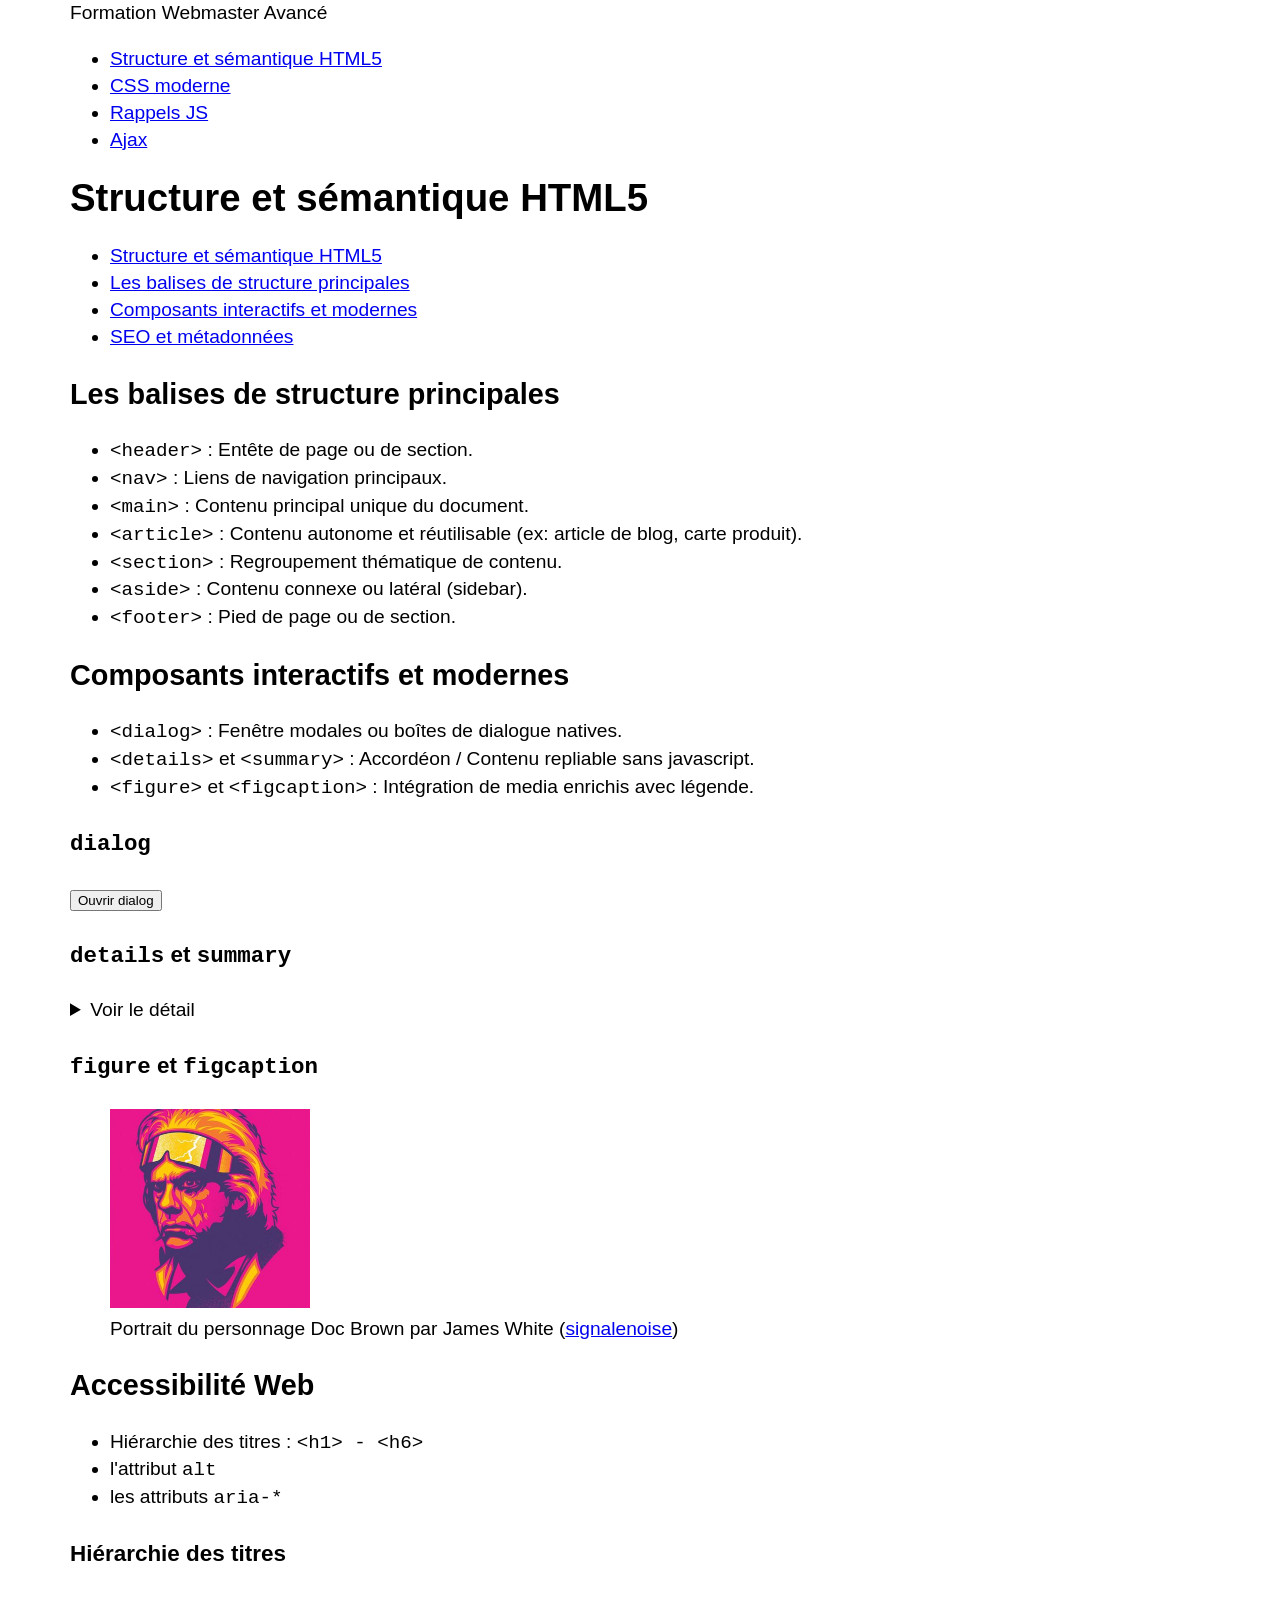
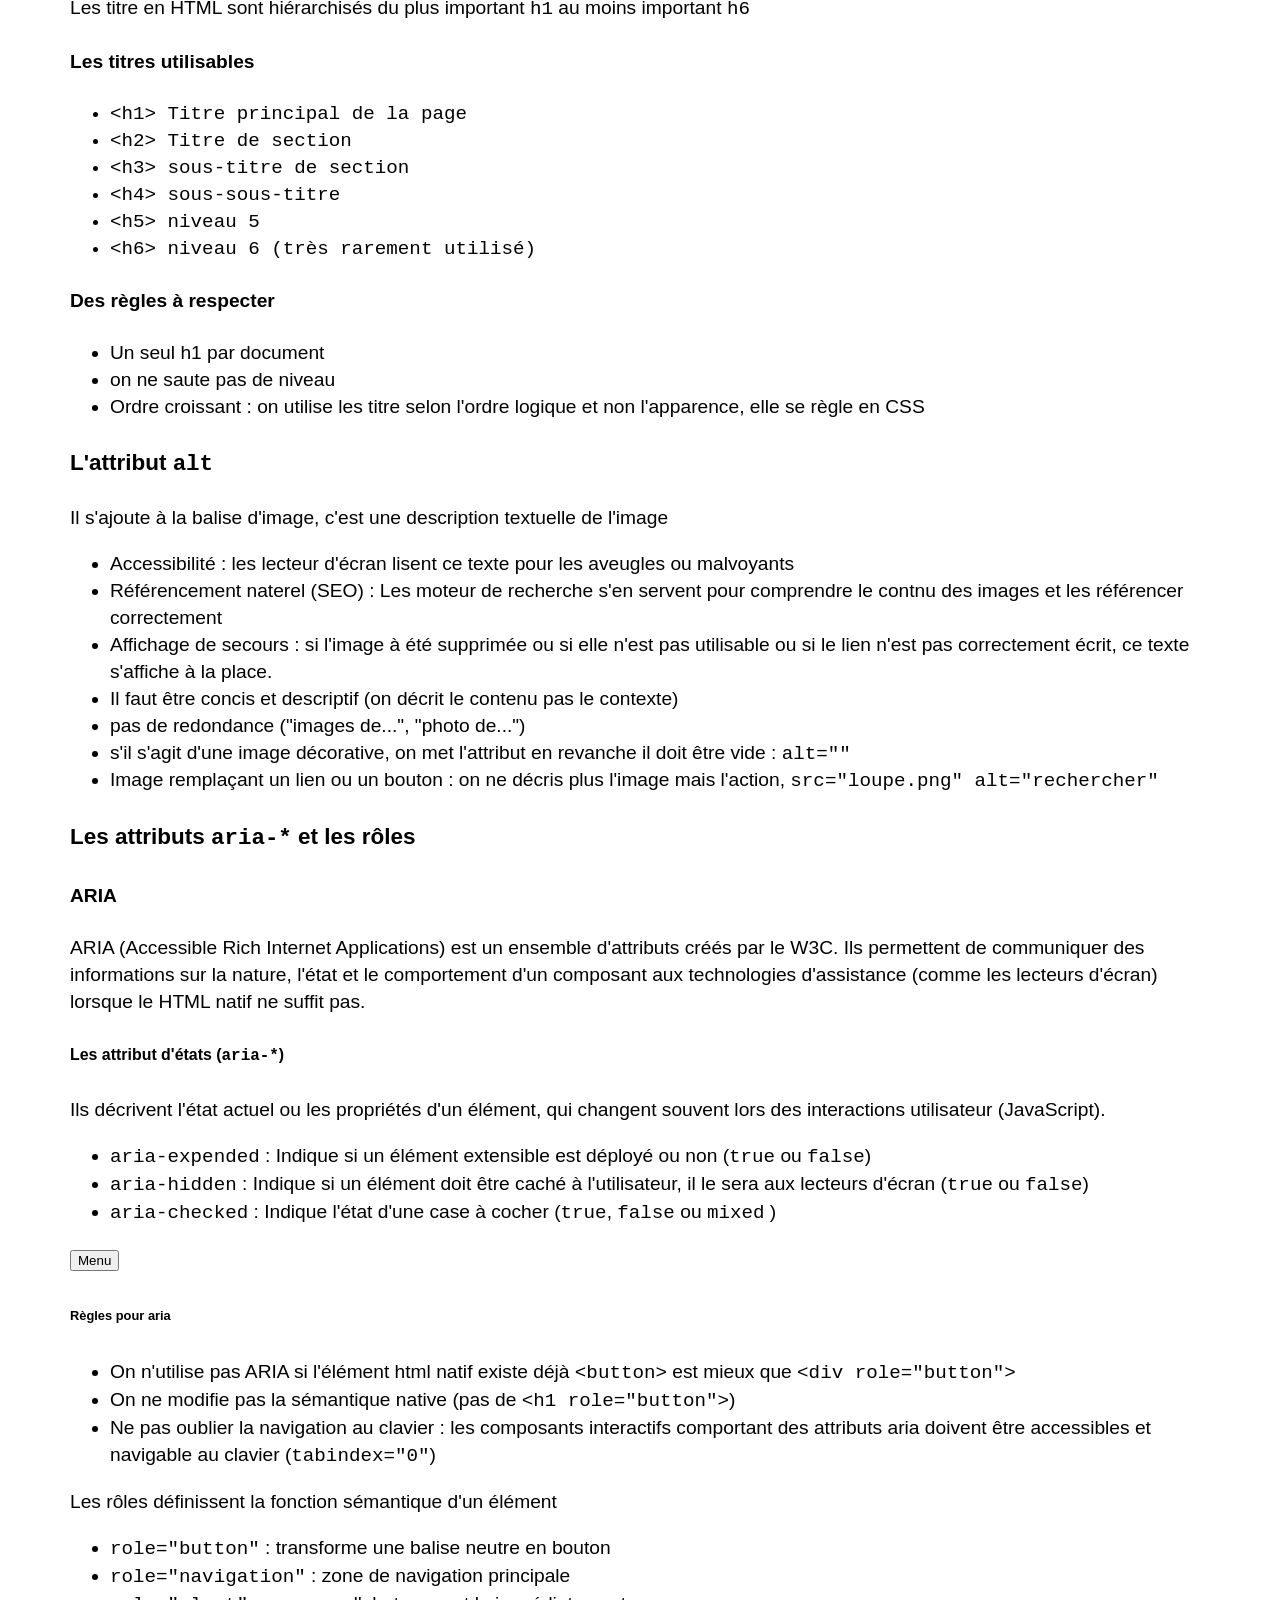
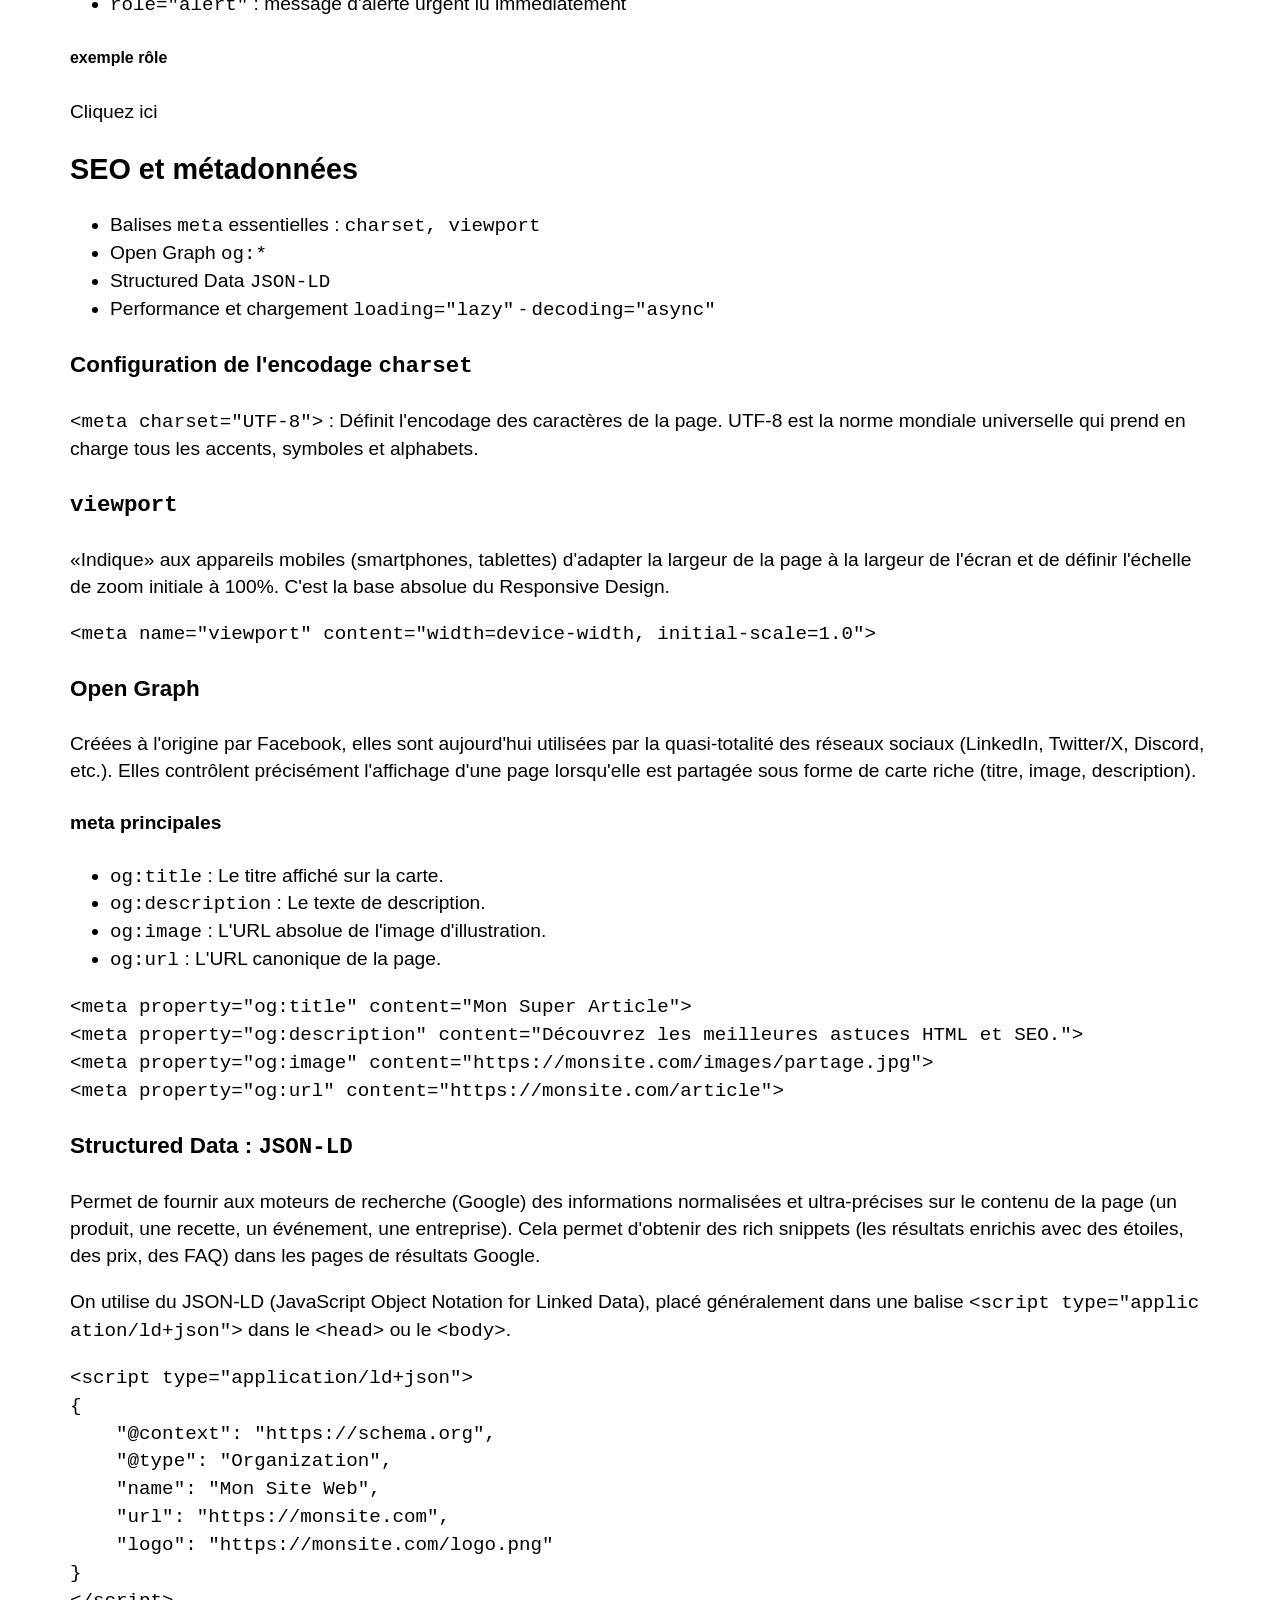
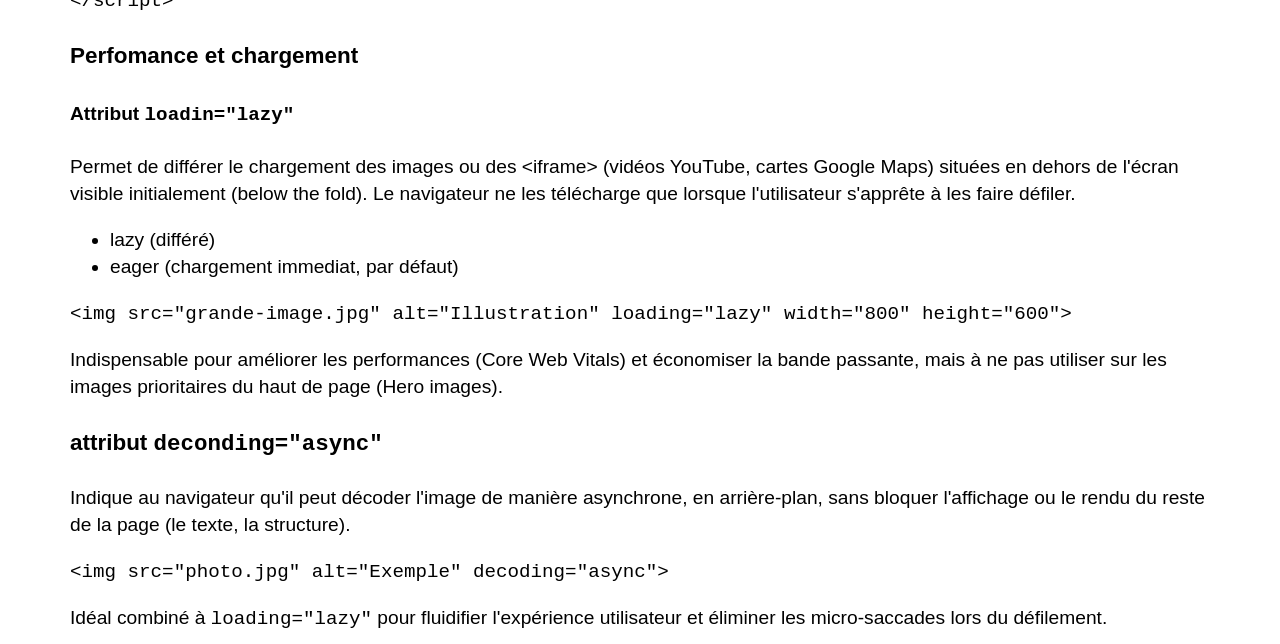
<file: index.html>
<!DOCTYPE html>
<html lang="fr">
<head>
    <meta charset="UTF-8">
    <meta name="viewport" content="width=device-width, initial-scale=1.0">
    <title>Structure et sémantique HTML5 | Formation Webmaster Avancé</title>
    <!-- 
    structure-et-semantique-html5
    -->
    <!-- appel des fichiers css et js -->
    <link rel="stylesheet" href="./css/style.css" media="screen" />
    <script language="javascript">
        window.addEventListener('DOMContentLoaded', function(){
            document.getElementById('testDialog').addEventListener('click', function(){
                const saisieDialog = document.getElementById('saisieDialog').value;
                console.log(saisieDialog);
            });
        });
    </script>
</head>
<body>
    <header role="banner">
        <div>
            Formation Webmaster Avancé 
        </div>
    </header>
    <nav role="navigation">
        <ul>
            <li>
                <a href="./index.html" title="introduction webmaster avancé" target="_self">Structure et sémantique HTML5</a>
            </li>
            <li>
                <a href="./css-moderne.html" title="CSS moderne" target="_self">CSS moderne</a>
            </li>
            <li>
                <a href="./rappels-js.html" title="Rappels JS" target="_self">Rappels JS</a>
            </li>
            <li>
                <a href="./ajax.html" title="Ajax" target="_self">Ajax</a>
            </li>
        </ul>
    </nav>
    <main>
        <header>
            <h1 id="structure-et-semantique-html5">Structure et sémantique HTML5</h1>
        </header>
        <aside>
            <ul>
                <li><a href="#structure-et-semantique-html5" target="_self" title="">Structure et sémantique HTML5</a></li>
                <li><a href="#les-balises-de-structure-principales" target="_self" title="">Les balises de structure principales</a></li>
                <li><a href="#composants-interactifs-et-modernes" target="_self" title="">Composants interactifs et modernes</a></li>
                <li><a href="#seo-et-metadonnees" target="_self" title="SEO métadonnées">SEO et métadonnées</a></li>
            </ul>
        </aside>
        <section>
            <article>
                <header>
                    <h2 id="les-balises-de-structure-principales">Les balises de structure principales</h2>
                </header>
                <ul>
                    <li><code>&lt;header&gt;</code> : Entête de page ou de section.</li>
                    <li><code>&lt;nav&gt;</code> : Liens de navigation principaux.</li>
                    <li><code>&lt;main&gt;</code> : Contenu principal unique du document.</li>
                    <li><code>&lt;article&gt;</code> : Contenu autonome et réutilisable (ex: article de blog, carte produit).</li>
                    <li><code>&lt;section&gt;</code> : Regroupement thématique de contenu.</li>
                    <li><code>&lt;aside&gt;</code> : Contenu connexe ou latéral (sidebar).</li>
                    <li><code>&lt;footer&gt;</code> : Pied de page ou de section.</li>
                </ul>
            </article>
            <article>
                <header>
                    <h2 id="composants-interactifs-et-modernes">Composants interactifs et modernes</h2>
                </header>
                <ul>
                    <li><code>&lt;dialog&gt;</code> : Fenêtre modales ou boîtes de dialogue natives.</li>
                    <li><code>&lt;details&gt;</code> et <code>&lt;summary&gt;</code> : Accordéon / Contenu repliable sans javascript.</li>
                    <li><code>&lt;figure&gt;</code> et <code>&lt;figcaption&gt;</code> : Intégration de media enrichis avec légende.</li>
                </ul>
                <h3><code>dialog</code></h3>
                <button role="button" commandfor="testDialog" command="show-modal" aria-label="Ouvrir la boîte de dialogue">Ouvrir dialog</button>
                <dialog id="testDialog">
                    <p>C'est une balise <code>dialog</code></p>
                    <p>
                        <input type="text" name="saisieDialog" id="saisieDialog" />
                    </p>
                    <p>
                        <button role="button" commandfor="testDialog" command="close" aria-label="Ouvrir la boîte de dialogue">Fermer</button>
                    </p>
                </dialog>
                <h3><code>details</code> et <code>summary</code></h3>
                <details>
                    <summary>Voir le détail</summary>
                    <p>
                        Le contenu du détail
                    </p>
                </details>
                <h3><code>figure</code> et <code>figcaption</code></h3>
                <figure>
                    <img src="./images/doc-signal-200w.png" alt="portrait d'un acteur en style synthwave" />
                    <figcaption>
                        Portrait du personnage Doc Brown par James White (<a href="https://signalnoise.com/" target="_blank" title="Signalnoise, portfolio web de James White">signalenoise</a>)
                    </figcaption>
                </figure>
            </article>
            <article>
                <header>
                    <h2 id="accessibilite-web">Accessibilité Web</h2>
                </header>
                <ul>
                    <li>Hiérarchie des titres : <code>&lt;h1&gt; - &lt;h6&gt;</code></li>
                    <li>l'attribut <code>alt</code></li>
                    <li>les attributs <code>aria-*</code></li>
                </ul>
                <h3>Hiérarchie des titres</h3>
                <p>
                    Les titre en HTML sont hiérarchisés du plus important <code>h1</code> au moins important <code>h6</code>
                </p>
                <h4>Les titres utilisables</h4>
                <code>
                    <ul>
                        <li>&lt;h1&gt; Titre principal de la page</li>
                        <li>&lt;h2&gt; Titre de section</li>
                        <li>&lt;h3&gt; sous-titre de section</li>
                        <li>&lt;h4&gt; sous-sous-titre</li>
                        <li>&lt;h5&gt; niveau 5</li>
                        <li>&lt;h6&gt;  niveau 6 (très rarement utilisé)</li>
                    </ul>
                </code>
                <h4>Des règles à respecter</h4>
                <ul>
                    <li>Un seul h1 par document</li>
                    <li>on ne saute pas de niveau</li>
                    <li>Ordre croissant : on utilise les titre selon l'ordre logique et non l'apparence, elle se règle en CSS</li>
                </ul>
                <h3>L'attribut <code>alt</code></h3>
                <p>
                    Il s'ajoute à la balise d'image, c'est une description textuelle de l'image
                </p>
                <ul>
                    <li>Accessibilité : les lecteur d'écran lisent ce texte pour les aveugles ou malvoyants</li>
                    <li>Référencement naterel (SEO) : Les moteur de recherche s'en servent pour comprendre le contnu des images et les référencer correctement</li>
                    <li>Affichage de secours : si l'image à été supprimée ou si elle n'est pas utilisable ou si le lien n'est pas correctement écrit, ce texte s'affiche à la place.</li>
                    <li>Il faut être concis et descriptif (on décrit le contenu pas le contexte)</li>
                    <li>pas de redondance ("images de...", "photo de...")</li>
                    <li>s'il s'agit d'une image décorative, on met l'attribut en revanche il doit être vide : <code>alt=""</code></li>
                    <li>Image remplaçant un lien ou un bouton : on ne décris plus l'image mais l'action, <code>src="loupe.png" alt="rechercher"</code></li>
                </ul>
                <h3>Les attributs <code>aria-*</code> et les rôles</h3>
                <h4>ARIA</h4>
                <p>
                    ARIA (Accessible Rich Internet Applications) est un ensemble d'attributs créés par le W3C. Ils permettent de communiquer des informations sur la nature, l'état et le comportement d'un composant aux technologies d'assistance (comme les lecteurs d'écran) lorsque le HTML natif ne suffit pas.
                </p>
                <h5>Les attribut d'états (<code>aria-*</code>) </h5>
                <p>
                    Ils décrivent l'état actuel ou les propriétés d'un élément, qui changent souvent lors des interactions utilisateur (JavaScript).
                </p>
                <ul>
                    <li><code>aria-expended</code> : Indique si un élément extensible est déployé ou non (<code>true</code> ou <code>false</code>)</li>
                    <li><code>aria-hidden</code> : Indique si un élément doit être caché à l'utilisateur, il le sera aux lecteurs d'écran (<code>true</code> ou <code>false</code>)</li>
                    <li><code>aria-checked</code> : Indique l'état d'une case à cocher (<code>true</code>, <code>false</code> ou <code>mixed</code> )</li>
                </ul>
                <button aria-expanded="false" aria-controls="menu-mobile">Menu</button>
                <nav id="menu-mobile" hidden>...</nav>
                <h6>Règles pour aria</h6>
                <ul>
                    <li>On n'utilise pas ARIA si l'élément html natif existe déjà <code>&lt;button&gt;</code> est mieux que <code>&lt;div role="button"&gt;</code></li>
                    <li>On ne modifie pas la sémantique native (pas de <code>&lt;h1 role="button"&gt;</code>)</li>
                    <li>Ne pas oublier la navigation au clavier : les composants interactifs comportant des attributs aria doivent être accessibles et navigable au clavier (<code>tabindex="0"</code>)</li>
                </ul>
                <p>
                    Les rôles définissent la fonction sémantique d'un élément
                </p>
                <ul>
                    <li><code>role="button"</code> : transforme une balise neutre en bouton</li>
                    <li><code>role="navigation"</code> : zone de navigation principale</li>
                    <li><code>role="alert"</code> : message d'alerte urgent lu immédiatement</li>
                </ul>
                <h5>exemple rôle</h5>
                <p>
                    <span role="button" tabindex="0">Cliquez ici</span>
                </p>
            </article>
            <article>
                <header>
                    <h2 id="seo-et-metadonnees">SEO et métadonnées</h2>
                </header>
                <ul>
                    <li>Balises <code>meta</code> essentielles : <code>charset, viewport</code></li>
                    <li>Open Graph <code>og:*</code></li>
                    <li>Structured Data <code>JSON-LD</code></li>
                    <li>Performance et chargement <code>loading="lazy"</code> - <code>decoding="async"</code> </li>
                </ul>
                <h3>Configuration de l'encodage <code>charset </code></h3>
                <p>
                    <code>&lt;meta charset="UTF-8"&gt;</code> : Définit l'encodage des caractères de la page.
                    UTF-8 est la norme mondiale universelle qui prend en charge tous les accents, symboles et alphabets.
                </p>
                <h3><code>viewport</code></h3>
                <p>
                    <q>Indique</q> aux appareils mobiles (smartphones, tablettes) d'adapter la largeur de la page à la largeur de l'écran et de définir l'échelle de zoom initiale à 100%. C'est la base absolue du Responsive Design.
                </p>
                <p>
                    <code>&lt;meta name="viewport" content="width=device-width, initial-scale=1.0"&gt;</code>
                </p>
                <h3>Open Graph</h3>
                <p>
                    Créées à l'origine par Facebook, elles sont aujourd'hui utilisées par la quasi-totalité des réseaux sociaux (LinkedIn, Twitter/X, Discord, etc.). Elles contrôlent précisément l'affichage d'une page lorsqu'elle est partagée sous forme de carte riche (titre, image, description).
                </p>
                <h4>meta principales</h4>
                <ul>
                    <li><code>og:title</code> : Le titre affiché sur la carte.</li>
                    <li><code>og:description</code> : Le texte de description.</li>
                    <li><code>og:image</code> : L'URL absolue de l'image d'illustration.</li>
                    <li><code>og:url</code> : L'URL canonique de la page.</li>
                </ul>
                <p>
                    <code>
                        &lt;meta property="og:title" content="Mon Super Article"&gt;<br />
                        &lt;meta property="og:description" content="Découvrez les meilleures astuces HTML et SEO."&gt;<br />
                        &lt;meta property="og:image" content="https://monsite.com/images/partage.jpg"&gt;<br />
                        &lt;meta property="og:url" content="https://monsite.com/article"&gt;
                    </code>
                </p>
                <!--
                <pre>
&lt;meta property="og:title" content="Mon Super Article"&gt;
&lt;meta property="og:description" content="Découvrez les meilleures astuces HTML et SEO."&gt;
&lt;meta property="og:image" content="https://monsite.com/images/partage.jpg"&gt;
&lt;meta property="og:url" content="https://monsite.com/article"&gt;
                </pre>
                -->
                <h3>Structured Data : <code>JSON-LD</code></h3>
                <p>
                    Permet de fournir aux moteurs de recherche (Google) des informations normalisées et ultra-précises sur le contenu de la page (un produit, une recette, un événement, une entreprise). 
                    Cela permet d'obtenir des rich snippets (les résultats enrichis avec des étoiles, des prix, des FAQ) dans les pages de résultats Google.
                </p>
                <p>
                    On utilise du JSON-LD (JavaScript Object Notation for Linked Data), placé généralement dans une balise <code>&lt;script type="application/ld+json"&gt;</code> dans le <code>&lt;head&gt;</code> ou le <code>&lt;body&gt;</code>.
                </p>
                <p>
                    <code>
                        &lt;script type="application/ld+json"&gt;<br />
                        {<br />
                        &nbsp;&nbsp;&nbsp;&nbsp;"@context": "https://schema.org",<br />
                        &nbsp;&nbsp;&nbsp;&nbsp;"@type": "Organization",<br />
                        &nbsp;&nbsp;&nbsp;&nbsp;"name": "Mon Site Web",<br />
                        &nbsp;&nbsp;&nbsp;&nbsp;"url": "https://monsite.com",<br />
                        &nbsp;&nbsp;&nbsp;&nbsp;"logo": "https://monsite.com/logo.png"<br />
                        }<br />
                        &lt;/script&gt;
                    </code>
                </p>
                <h3>Perfomance et chargement</h3>
                <h4>Attribut <code>loadin="lazy"</code></h4>
                <p>
                    Permet de différer le chargement des images ou des &lt;iframe&gt; (vidéos YouTube, cartes Google Maps) situées en dehors de l'écran visible initialement (below the fold). Le navigateur ne les télécharge que lorsque l'utilisateur s'apprête à les faire défiler.
                </p>
                <ul>
                    <li>lazy (différé)</li>
                    <li>eager (chargement immediat, par défaut)</li>
                </ul>
                <p>
                    <code>
                        &lt;img src="grande-image.jpg" alt="Illustration" loading="lazy" width="800" height="600"&gt;
                    </code>
                </p>
                <p>
                    Indispensable pour améliorer les performances (Core Web Vitals) et économiser la bande passante, mais à ne pas utiliser sur les images prioritaires du haut de page (Hero images).
                </p>
                <h3>attribut <code>deconding="async"</code></h3>
                <p>
                    Indique au navigateur qu'il peut décoder l'image de manière asynchrone, en arrière-plan, sans bloquer l'affichage ou le rendu du reste de la page (le texte, la structure).
                </p>
                <p>
                    <code>
                        &lt;img src="photo.jpg" alt="Exemple" decoding="async"&gt;
                    </code>
                </p>
                <p>
                    Idéal combiné à <code>loading="lazy"</code> pour fluidifier l'expérience utilisateur et éliminer les micro-saccades lors du défilement.
                </p>
            </article>
        </section>
    </main>
    <footer>
        <div>
            <p class="copyright">DAWAN 11-2026</p>
        </div>
    </footer>
</body>
</html>
</file>
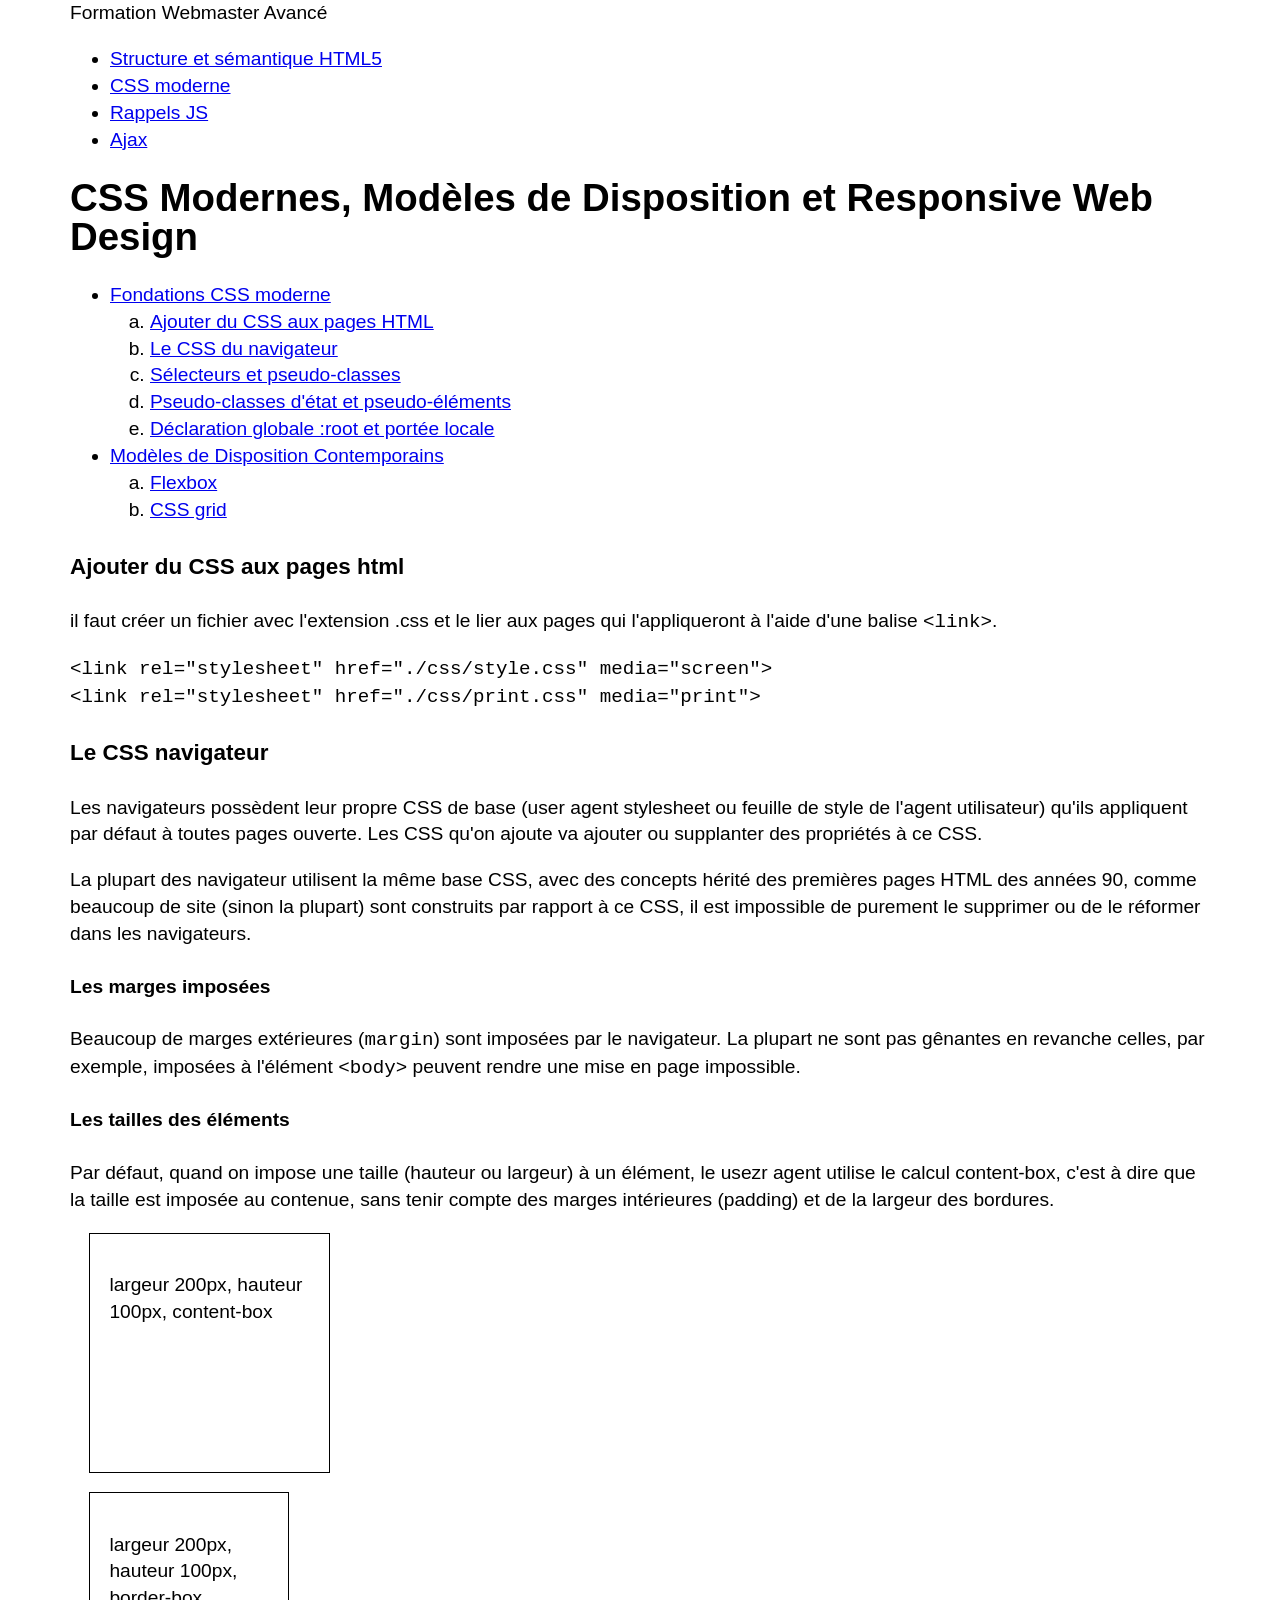
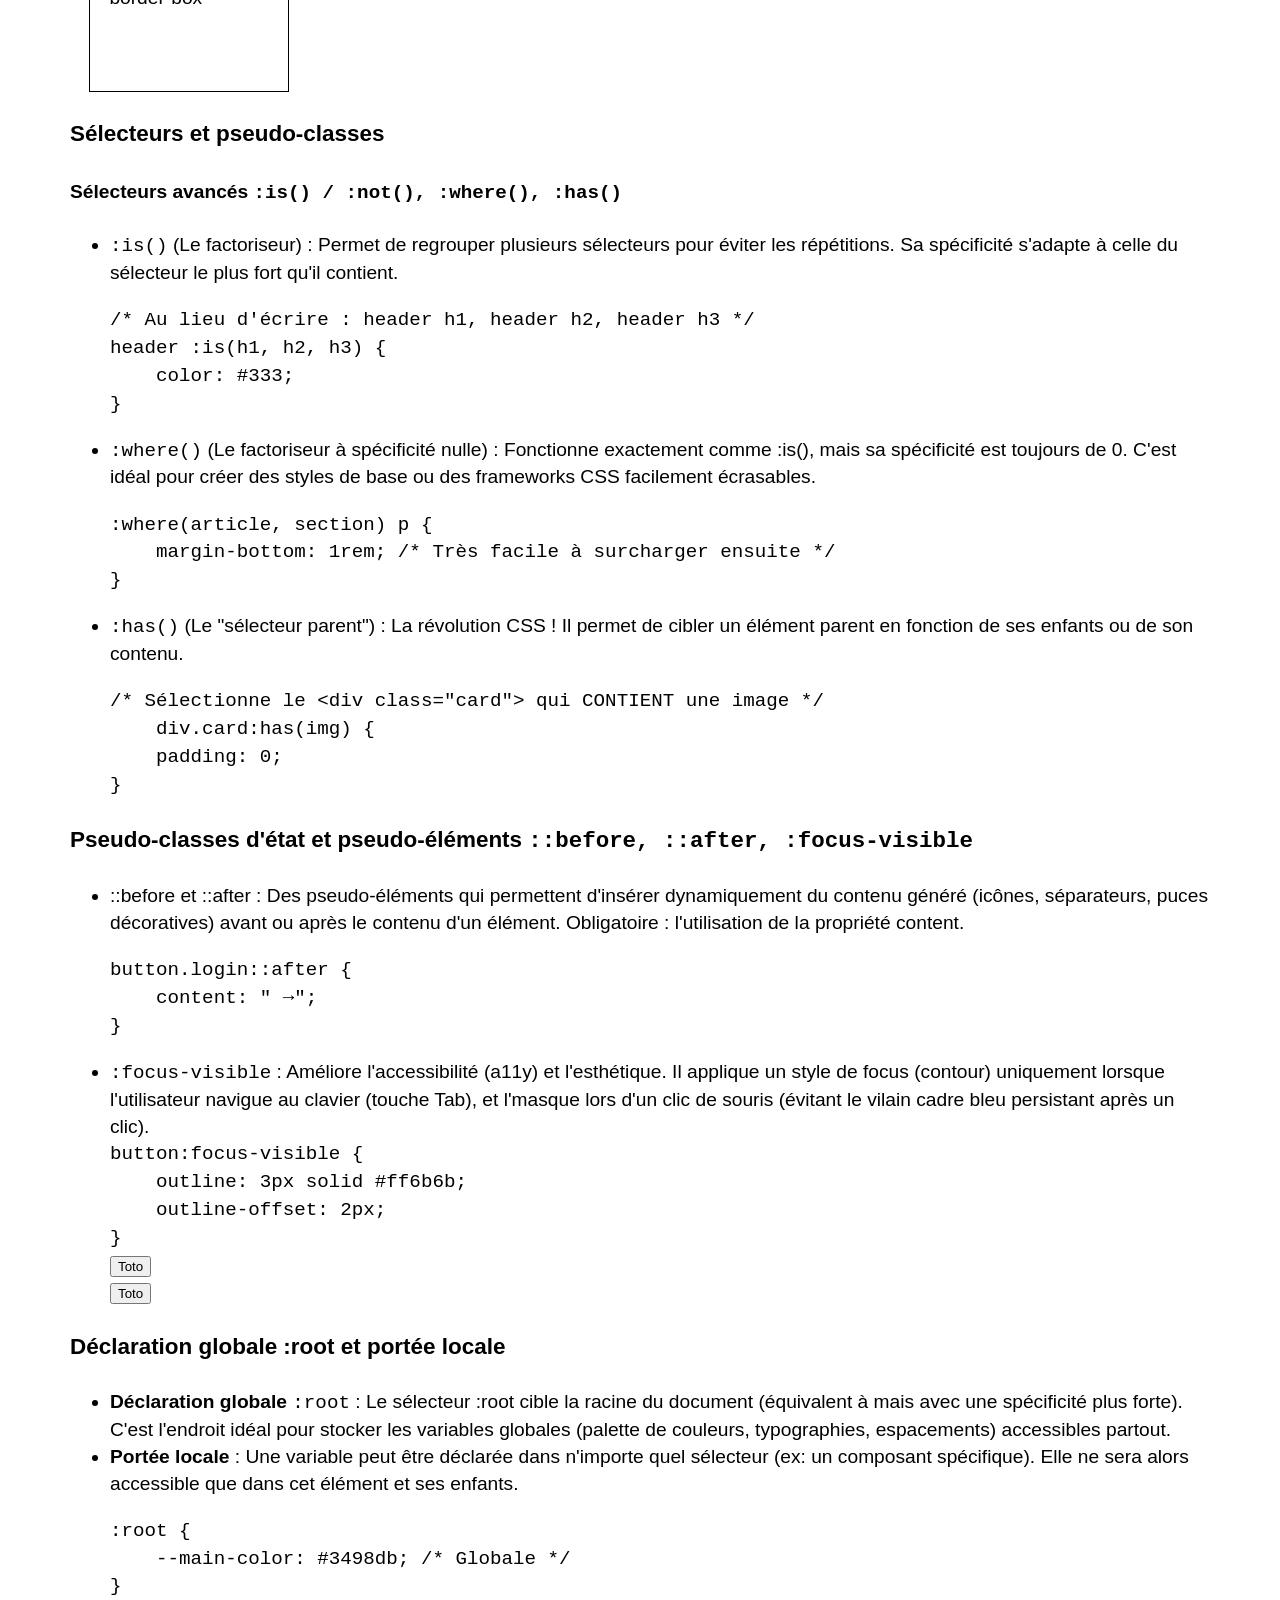
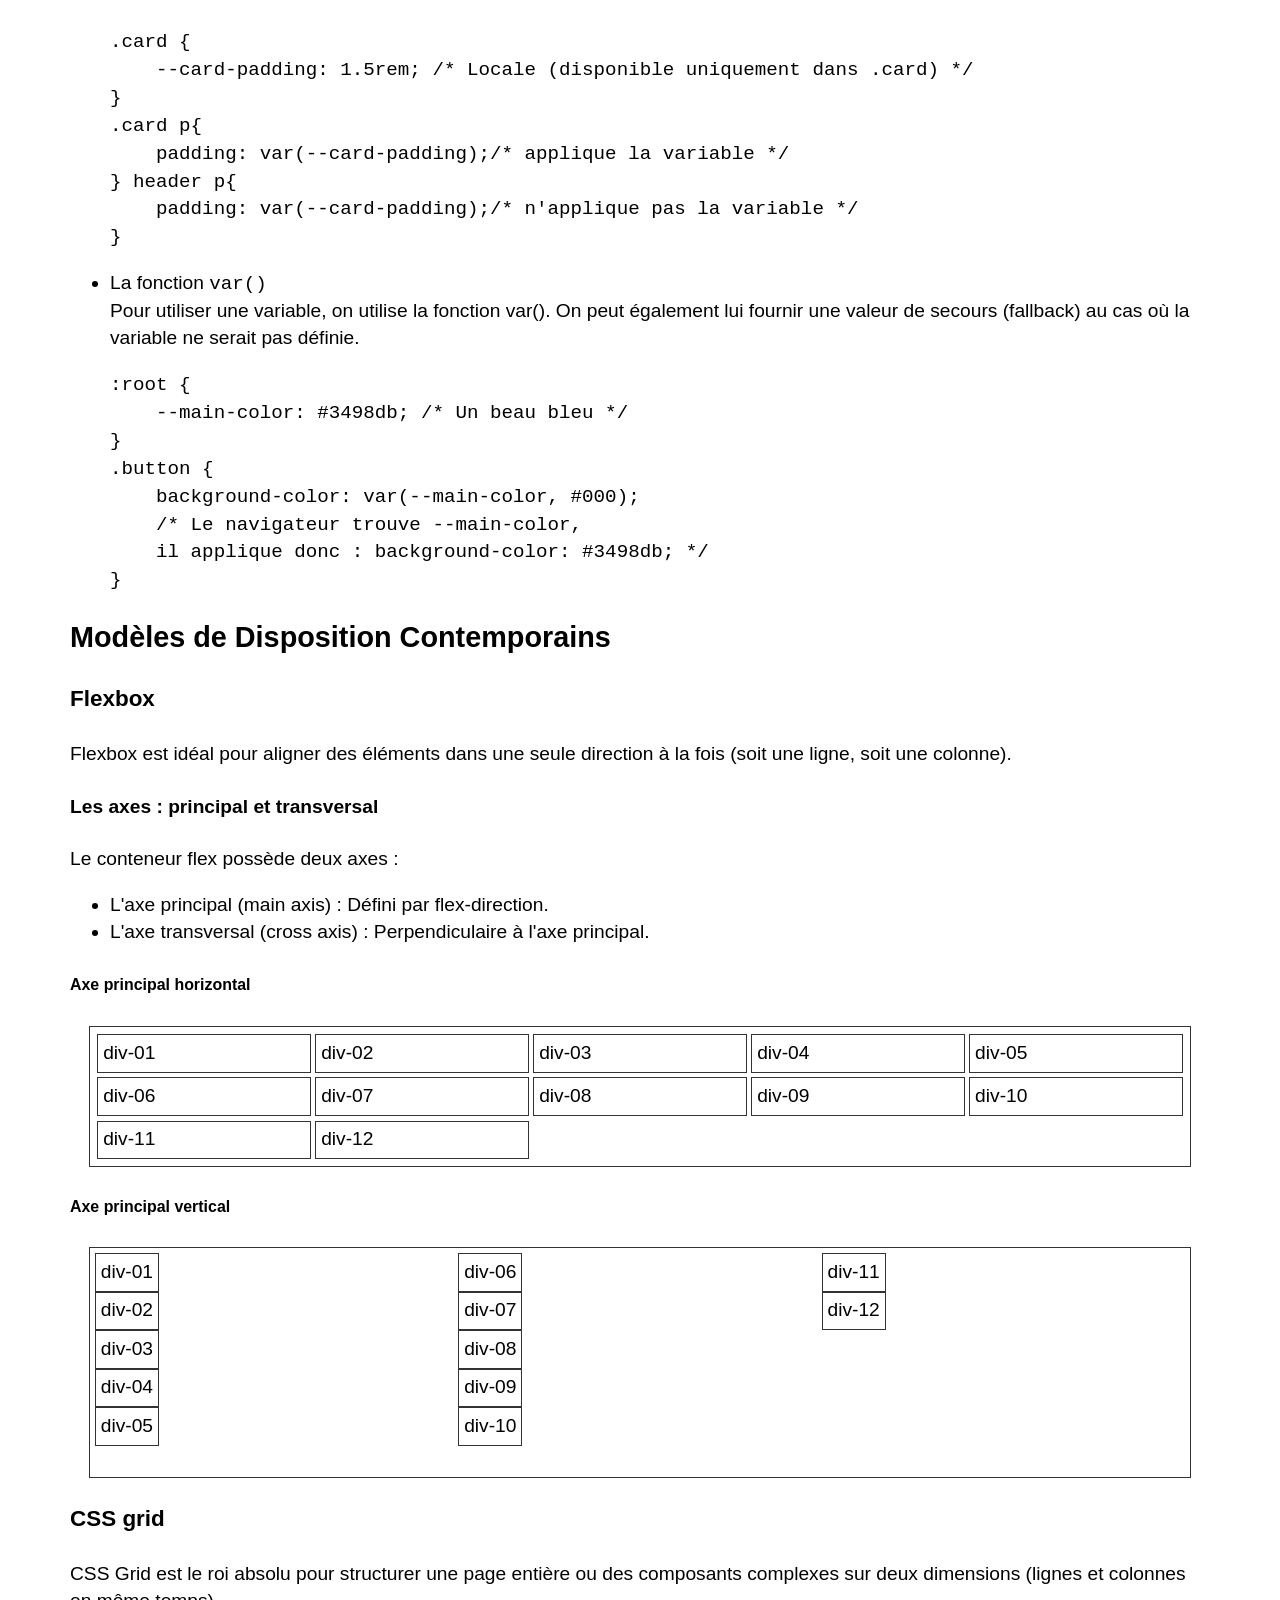
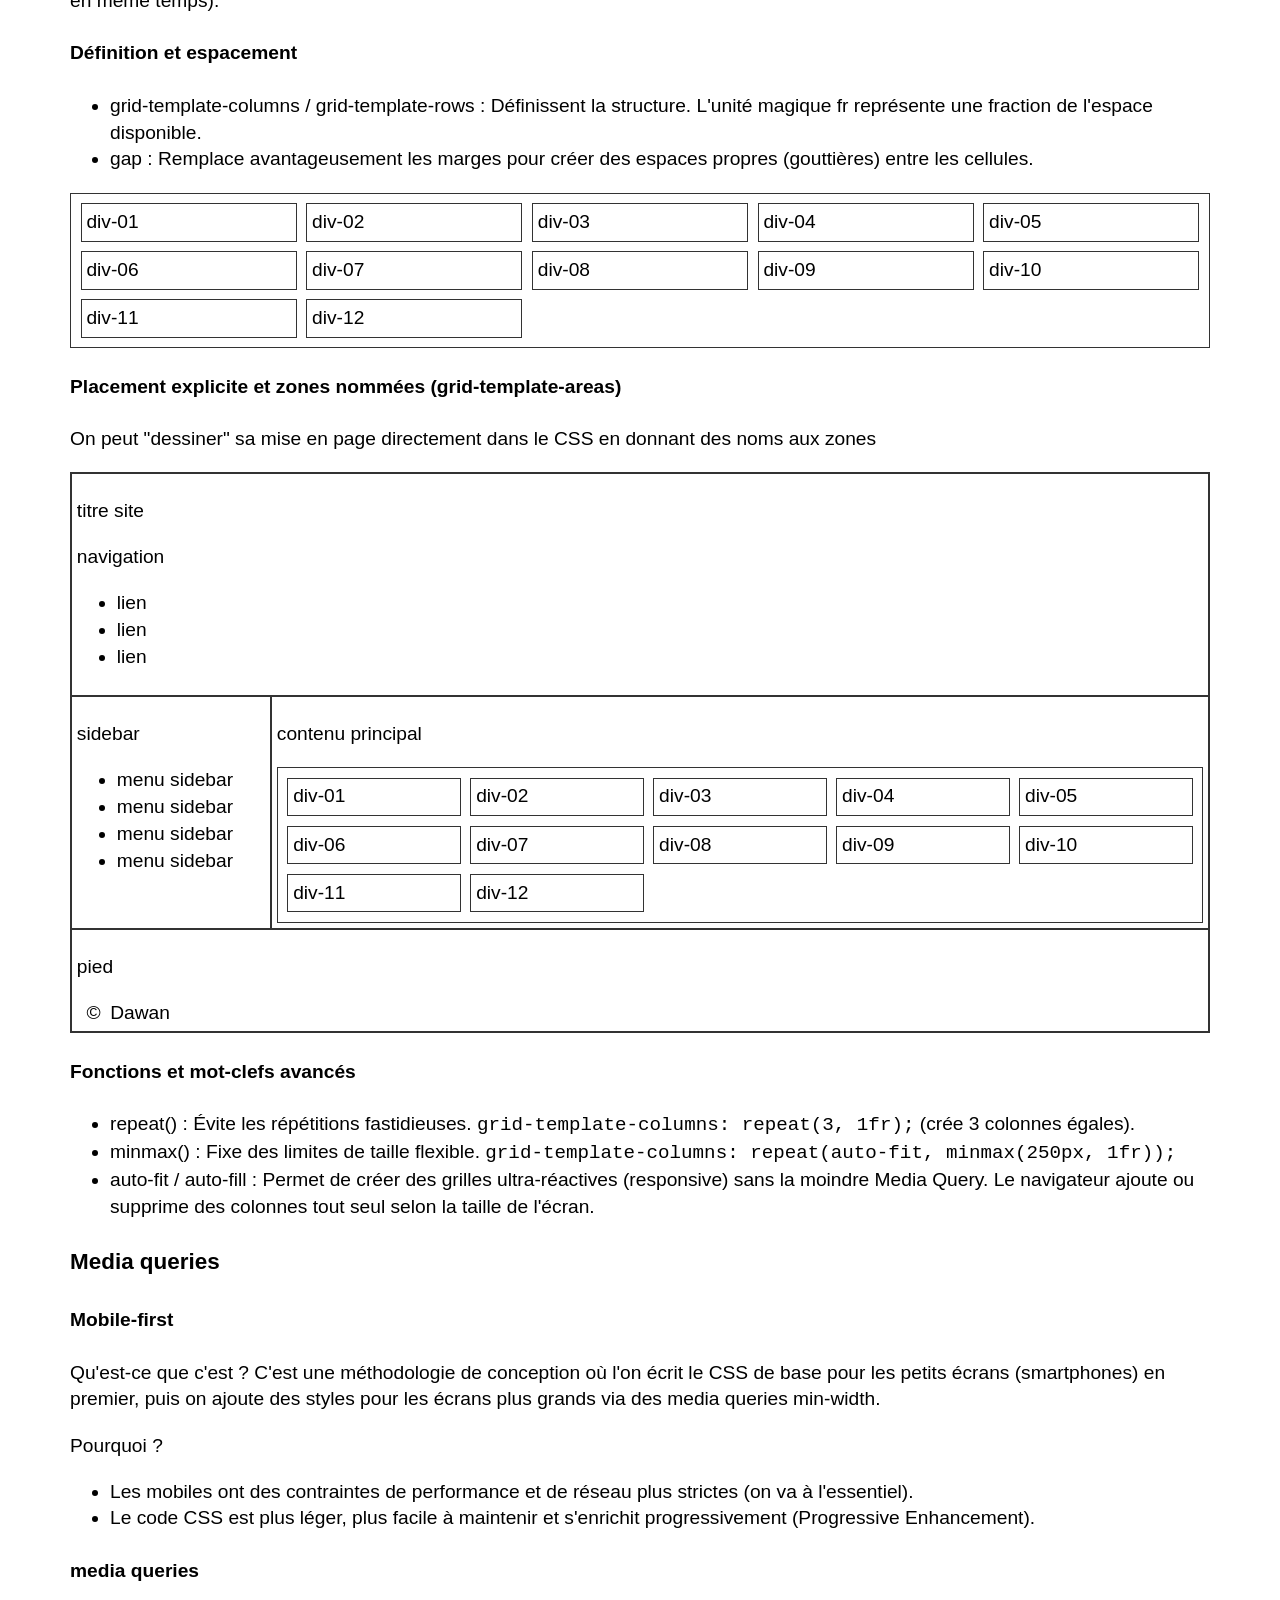
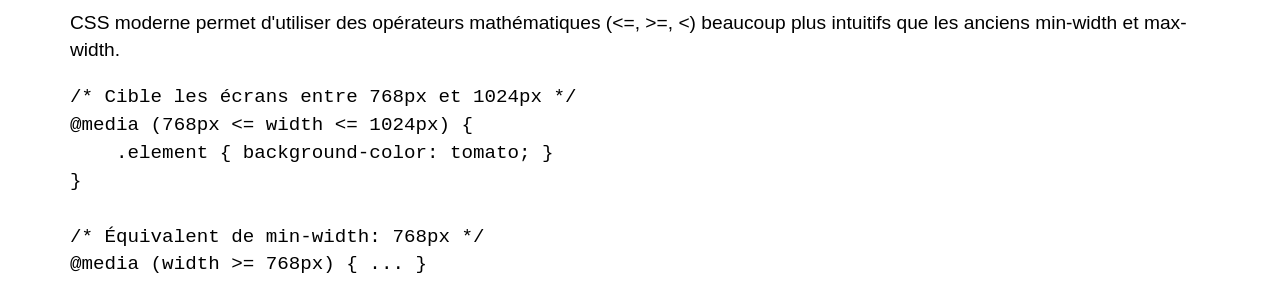
<file: css-moderne.html>
<!DOCTYPE html>
<html lang="fr">

<head>
    <meta charset="UTF-8">
    <meta name="viewport" content="width=device-width, initial-scale=1.0">
    <title>CSS moderne | Formation Webmaster Avancé</title>
    <!-- 
    structure-et-semantique-html5
    -->
    <!-- appel des fichiers css et js -->

    <link rel="stylesheet" href="./css/style.css" media="screen" />
</head>

<body>
    <header role="banner">
        <div>
            Formation Webmaster Avancé
        </div>
    </header>
    <nav role="navigation">
        <ul>
            <li>
                <a href="./index.html" title="introduction webmaster avancé" target="_self">Structure et sémantique
                    HTML5</a>
            </li>
            <li>
                <a href="./css-moderne.html" title="CSS moderne" target="_self">CSS moderne</a>
            </li>
            <li>
                <a href="./rappels-js.html" title="Rappels JS" target="_self">Rappels JS</a>
            </li>
            <li>
                <a href="./ajax.html" title="Ajax" target="_self">Ajax</a>
            </li>
        </ul>
    </nav>
    <main>
        <header>
            <h1 id="css-modernes-modeles-de-disposition-et-responsive-web-design">CSS Modernes, Modèles de Disposition
                et Responsive Web Design</h1>
        </header>
        <aside>
            <ul>
                <li>
                    <a href="#fondations-css-moderne" target="_self" title="">Fondations CSS moderne</a>
                    <ol type="a">
                        <li><a href="#attacher-css" target="_self" title="">Ajouter du CSS aux pages HTML</a></li>
                        <li><a href="#css-navigateur" target="_self" title="">Le CSS du navigateur</a></li>
                        <li><a href="#selecteurs-pseudo-classes" target="_self" title="">Sélecteurs et
                                pseudo-classes</a></li>
                        <li><a href="#pseudo-classes-d-etat-pseudo-elements" target="_self" title="">Pseudo-classes
                                d'état et pseudo-éléments</a></li>
                        <li><a href="#declaration-globale" target="_self" title="">Déclaration globale :root et portée
                                locale</a></li>
                    </ol>
                </li>
                <li><a href="#modeles-dispo-contemporains" target="_self" title="">Modèles de Disposition
                        Contemporains</a>
                    <ol type="a">
                        <li><a href="#flexbox">Flexbox</a></li>
                        <li><a href="#css-grid">CSS grid</a></li>
                    </ol>
                </li>
            </ul>
        </aside>
        <section>
            <article>
                <header>
                    <h2 id="fondations-css-moderne"></h2>
                </header>
                <h3 id="attacher-css">Ajouter du CSS aux pages html</h3>
                <p>
                    il faut créer un fichier avec l'extension .css et le lier aux pages qui l'appliqueront à l'aide
                    d'une balise <code>&lt;link&gt;</code>.
                </p>
                <p>
                    <code>&lt;link rel="stylesheet" href="./css/style.css" media="screen"&gt;</code><br />
                    <code>&lt;link rel="stylesheet" href="./css/print.css" media="print"&gt;</code>
                </p>
                <h3 id="css-navigateur">Le CSS navigateur</h3>
                <p>
                    Les navigateurs possèdent leur propre CSS de base (user agent stylesheet ou feuille de style de
                    l'agent utilisateur) qu'ils appliquent par défaut à toutes pages ouverte.
                    Les CSS qu'on ajoute va ajouter ou supplanter des propriétés à ce CSS.
                </p>
                <p>
                    La plupart des navigateur utilisent la même base CSS, avec des concepts hérité des premières pages
                    HTML des années 90, comme beaucoup de site (sinon la plupart) sont construits par rapport à ce CSS,
                    il est impossible de purement le supprimer ou de le réformer dans les navigateurs.
                </p>
                <h4>Les marges imposées</h4>
                <p>
                    Beaucoup de marges extérieures (<code>margin</code>) sont imposées par le navigateur. La plupart ne
                    sont pas gênantes en revanche celles, par exemple, imposées à l'élément <code>&lt;body&gt;</code>
                    peuvent rendre une mise en page impossible.
                </p>
                <h4>Les tailles des éléments</h4>
                <p>
                    Par défaut, quand on impose une taille (hauteur ou largeur) à un élément, le usezr agent utilise le
                    calcul content-box, c'est à dire que la taille est imposée au contenue, sans tenir compte des marges
                    intérieures (padding) et de la largeur des bordures.
                </p>
                <div
                    style="box-sizing: content-box; width: 200px; border: 1px solid black;height: 200px; margin: 1rem;padding: 1rem;">
                    <p>
                        largeur 200px, hauteur 100px, content-box
                    </p>
                </div>
                <div
                    style="box-sizing: border-box; width: 200px; border: 1px solid black;height: 200px; margin: 1rem;padding: 1rem;">
                    <p>
                        largeur 200px, hauteur 100px, border-box
                    </p>
                </div>
                <h3 id="selecteurs-pseudo-classes">Sélecteurs et pseudo-classes</h3>
                <h4>Sélecteurs avancés <code> :is() / :not(), :where(), :has()</code> </h4>
                <ul>
                    <li>
                        <code>:is()</code> (Le factoriseur) : Permet de regrouper plusieurs sélecteurs pour éviter les
                        répétitions. Sa spécificité s'adapte à celle du sélecteur le plus fort qu'il contient.<br />
                        <p>
                            <code>
                                /* Au lieu d'écrire : header h1, header h2, header h3 */<br />
                                header :is(h1, h2, h3) {<br />
                                &nbsp;&nbsp;&nbsp;&nbsp;color: #333;<br />
                                }<br />
                            </code>
                        </p>
                    </li>
                    <li>
                        <code>:where()</code> (Le factoriseur à spécificité nulle) : Fonctionne exactement comme :is(),
                        mais sa spécificité est toujours de 0. C'est idéal pour créer des styles de base ou des
                        frameworks CSS facilement écrasables.<br />
                        <p>
                            <code>
                                :where(article, section) p {<br />
                                &nbsp;&nbsp;&nbsp;&nbsp;margin-bottom: 1rem; /* Très facile à surcharger ensuite */<br />
                                }
                            </code>
                        </p>
                    </li>
                    <li>
                        <code>:has()</code> (Le "sélecteur parent") : La révolution CSS ! Il permet de cibler un élément
                        parent en fonction de ses enfants ou de son contenu.<br />
                        <p>
                            <code>
                                /* Sélectionne le &lt;div class="card"&gt; qui CONTIENT une image */<br />
                                &nbsp;&nbsp;&nbsp;&nbsp;div.card:has(img) {<br />
                                &nbsp;&nbsp;&nbsp;&nbsp;padding: 0;<br />
                                }
                            </code>
                        </p>
                    </li>
                </ul>
                <h3 id="pseudo-classes-d-etat-pseudo-elements">Pseudo-classes d'état et pseudo-éléments
                    <code>::before, ::after, :focus-visible</code>
                </h3>
                <ul>
                    <li>
                        ::before et ::after : Des pseudo-éléments qui permettent d'insérer dynamiquement du contenu
                        généré (icônes, séparateurs, puces décoratives) avant ou après le contenu d'un élément.
                        Obligatoire : l'utilisation de la propriété content.<br />
                        <p>
                            <code>
                                button.login::after {<br />
                                &nbsp;&nbsp;&nbsp;&nbsp;content: " →";<br />
                                }
                            </code>
                        </p>
                    </li>
                    <li>
                        <code>:focus-visible</code> : Améliore l'accessibilité (a11y) et l'esthétique. Il applique un
                        style de focus (contour) uniquement lorsque l'utilisateur navigue au clavier (touche Tab), et
                        l'masque lors d'un clic de souris (évitant le vilain cadre bleu persistant après un clic).<br />
                        <code>
                            button:focus-visible {<br />
                            &nbsp;&nbsp;&nbsp;&nbsp;outline: 3px solid #ff6b6b;<br />
                            &nbsp;&nbsp;&nbsp;&nbsp;outline-offset: 2px;<br />
                            }
                        </code><br />
                        <style>
                            .focus-exemple:focus-visible {
                                outline: 3px solid #ff6b6b;
                                outline-offset: 0.125rem;
                            }
                        </style>
                        <button>Toto</button><br />
                        <button class="focus-exemple">Toto</button><br />
                    </li>
                </ul>
                <h3 id="declaration-globale">Déclaration globale :root et portée locale</h3>
                <ul>
                    <li>
                        <b>Déclaration globale</b> <code>:root</code> : Le sélecteur :root cible la racine du document
                        (équivalent à <html> mais avec une spécificité plus forte). C'est l'endroit idéal pour stocker
                        les variables globales (palette de couleurs, typographies, espacements) accessibles partout.
                    </li>
                    <li>
                        <b>Portée locale</b> : Une variable peut être déclarée dans n'importe quel sélecteur (ex: un
                        composant spécifique). Elle ne sera alors accessible que dans cet élément et ses enfants.<br />
                        <p>
                            <code>
                                :root {<br />
                                &nbsp;&nbsp;&nbsp;&nbsp;--main-color: #3498db; /* Globale */<br />
                                }<br />
                                <br />
                                .card {<br />
                                &nbsp;&nbsp;&nbsp;&nbsp;--card-padding: 1.5rem; /* Locale (disponible uniquement dans .card) */<br />
                                }<br />
                                .card p{<br />
                                &nbsp;&nbsp;&nbsp;&nbsp;padding: var(--card-padding);/* applique la variable */<br />
                                }
                                
                                header p{<br />
                                &nbsp;&nbsp;&nbsp;&nbsp;padding: var(--card-padding);/* n'applique pas la variable */<br />
                                }
                            </code>
                        </p>
                    </li>
                    <li>
                        La fonction <code>var()</code><br />
                        Pour utiliser une variable, on utilise la fonction var(). On peut également lui fournir une
                        valeur de secours (fallback) au cas où la variable ne serait pas définie.<br />
                        <p>
                            <code>
                                :root {<br />
                                &nbsp;&nbsp;&nbsp;&nbsp;--main-color: #3498db; /* Un beau bleu */<br />
                                }<br />
                                .button {<br />
                                &nbsp;&nbsp;&nbsp;&nbsp;background-color: var(--main-color, #000); <br />
                                &nbsp;&nbsp;&nbsp;&nbsp;/* Le navigateur trouve --main-color, <br />
                                &nbsp;&nbsp;&nbsp;&nbsp;il applique donc : background-color: #3498db; */<br />
                                }<br />
                            </code>
                        </p>
                    </li>
                </ul>
            </article>
            <article>
                <header>
                    <h2 id="modeles-dispo-contemporains">Modèles de Disposition Contemporains</h2>
                </header>
                <h3 id="flexbox">Flexbox</h3>
                <p>
                    Flexbox est idéal pour aligner des éléments dans une seule direction à la fois (soit une ligne, soit
                    une colonne).
                </p>
                <h4>Les axes : principal et transversal</h4>
                <p>
                    Le conteneur flex possède deux axes :
                </p>
                <ul>
                    <li>L'axe principal (main axis) : Défini par flex-direction.</li>
                    <li>L'axe transversal (cross axis) : Perpendiculaire à l'axe principal.</li>
                </ul>
                <style>
                    .exemple-flexbox-row,
                    .exemple-flexbox-column {
                        border: 1px solid #333333;
                        display: flex;
                        flex-wrap: wrap;
                        justify-content: flex-start;
                        margin: 1rem;
                        padding: var(--gap, 0.25rem);
                    }

                    /* Axe principal horizontal */
                    .exemple-flexbox-row {
                        --gap: 0.25rem;
                        flex-direction: row;
                        /*height: 12rem;*/
                        align-items: baseline;
                    }

                    /* Axe principal vertical */
                    .exemple-flexbox-column {
                        flex-direction: column;
                        height: 12rem;
                        align-items: baseline;
                    }

                    .divbox {
                        border: 1px solid #333333;
                        margin: calc(var(--gap)/2);
                        padding: 0.25rem;
                    }

                    .exemple-flexbox-row .divbox {
                        width: calc(100% - var(--gap));
                        --column-1-2: calc(50% - var(--gap));
                        --column-1-3: calc((100% / 3) - var(--gap));
                        --column-1-4: calc(25% - var(--gap));
                        --column-1-5: calc(20% - var(--gap));
                        --column-1-6: calc((100% / 6) - var(--gap));
                        --column-1-7: calc((100% / 7) - var(--gap));
                    }

                    @media screen and (min-width: 576px) {
                        .exemple-flexbox-row .divbox {
                            width: var(--column-1-2);
                        }
                    }

                    @media screen and (min-width: 768px) {
                        .exemple-flexbox-row .divbox {
                            width: var(--column-1-3);
                        }
                    }

                    @media screen and (min-width: 992px) {
                        .exemple-flexbox-row .divbox {
                            width: var(--column-1-4);
                        }
                    }

                    @media screen and (min-width: 1200px) {
                        .exemple-flexbox-row .divbox {
                            width: var(--column-1-5);
                        }
                    }

                    @media screen and (min-width: 1400px) {
                        .exemple-flexbox-row .divbox {
                            width: var(--column-1-6);
                        }
                    }

                    @media screen and (min-width: 1600px) {
                        .exemple-flexbox-row .divbox {
                            width: var(--column-1-7);
                        }
                    }
                </style>
                <h5>Axe principal horizontal</h5>
                <div class="exemple-flexbox-row">
                    <div class="divbox">div-01</div>
                    <div class="divbox">div-02</div>
                    <div class="divbox">div-03</div>
                    <div class="divbox">div-04</div>
                    <div class="divbox">div-05</div>
                    <div class="divbox">div-06</div>
                    <div class="divbox">div-07</div>
                    <div class="divbox">div-08</div>
                    <div class="divbox">div-09</div>
                    <div class="divbox">div-10</div>
                    <div class="divbox">div-11</div>
                    <div class="divbox">div-12</div>
                </div>
                <h5>Axe principal vertical</h5>
                <div class="exemple-flexbox-column">
                    <div class="divbox">div-01</div>
                    <div class="divbox">div-02</div>
                    <div class="divbox">div-03</div>
                    <div class="divbox">div-04</div>
                    <div class="divbox">div-05</div>
                    <div class="divbox">div-06</div>
                    <div class="divbox">div-07</div>
                    <div class="divbox">div-08</div>
                    <div class="divbox">div-09</div>
                    <div class="divbox">div-10</div>
                    <div class="divbox">div-11</div>
                    <div class="divbox">div-12</div>
                </div>
                <h3 id="css-grid">CSS grid</h3>
                <p>
                    CSS Grid est le roi absolu pour structurer une page entière ou des composants complexes sur deux
                    dimensions (lignes et colonnes en même temps).
                </p>
                <h4>Définition et espacement</h4>
                <ul>
                    <li>grid-template-columns / grid-template-rows : Définissent la structure. L'unité magique fr
                        représente une fraction de l'espace disponible.</li>
                    <li>gap : Remplace avantageusement les marges pour créer des espaces propres (gouttières) entre les
                        cellules.</li>
                </ul>
                <style>
                    .exemple-grid,
                    .exemple-area {
                        border: 1px solid #333333;
                    }

                    .exemple-grid {
                        display: grid;
                        gap: 0.5rem;
                        padding: 0.5rem;
                        grid-template-columns: 1fr;
                    }

                    .divgrid {
                        border: 1px solid #333333;
                        padding: 0.25rem;
                    }

                    @media screen and (min-width: 576px) {
                        .exemple-grid {
                            grid-template-columns: repeat(2, 1fr);
                        }
                    }

                    @media screen and (min-width: 768px) {
                        .exemple-grid {
                            grid-template-columns: repeat(3, 1fr);
                        }
                    }

                    @media screen and (min-width: 992px) {
                        .exemple-grid {
                            grid-template-columns: repeat(4, 1fr);
                        }
                    }

                    @media screen and (min-width: 1200px) {
                        .exemple-grid {
                            grid-template-columns: repeat(5, 1fr);
                        }
                    }

                    @media screen and (min-width: 1400px) {
                        .exemple-grid {
                            grid-template-columns: repeat(6, 1fr);
                        }
                    }

                    @media screen and (min-width: 1600px) {
                        .exemple-grid {
                            grid-template-columns: repeat(7, 1fr);
                        }
                    }
                </style>
                <div class="exemple-grid">
                    <div class="divgrid" id="div-01">div-01</div>
                    <div class="divgrid" id="div-02">div-02</div>
                    <div class="divgrid" id="div-03">div-03</div>
                    <div class="divgrid" id="div-04">div-04</div>
                    <div class="divgrid" id="div-05">div-05</div>
                    <div class="divgrid" id="div-06">div-06</div>
                    <div class="divgrid" id="div-07">div-07</div>
                    <div class="divgrid" id="div-08">div-08</div>
                    <div class="divgrid" id="div-09">div-09</div>
                    <div class="divgrid" id="div-10">div-10</div>
                    <div class="divgrid" id="div-11">div-11</div>
                    <div class="divgrid" id="div-12">div-12</div>
                </div>
                <h4>Placement explicite et zones nommées (grid-template-areas)</h4>
                <p>
                    On peut "dessiner" sa mise en page directement dans le CSS en donnant des noms aux zones
                </p>
                <style>
                    .exemple-area {
                        display: grid;
                        grid-template-areas:
                            "header"
                            "content"
                            "sidebar"
                            "footer"
                        ;
                    }

                    #grid-header {
                        grid-area: header;
                    }

                    #grid-content {
                        grid-area: content;
                    }

                    #grid-sidebar {
                        grid-area: sidebar;
                    }

                    #grid-footer {
                        grid-area: footer;
                    }

                    @media screen and (min-width: 992px) {
                        .exemple-area {
                            grid-template-columns: 200px 1fr;
                            grid-template-areas:
                                "header header"
                                "sidebar content"
                                "footer footer"
                            ;
                        }
                    }
                </style>
                <div class="exemple-area">
                    <div class="divgrid" id="grid-header">
                        <header>
                            <p>titre site</p>
                        </header>
                        <nav role="navigation">
                            <p>
                                navigation
                            </p>
                            <ul>
                                <li>lien</li>
                                <li>lien</li>
                                <li>lien</li>
                            </ul>
                        </nav>
                    </div>
                    <div class="divgrid" id="grid-content">
                        <p>
                            contenu principal
                        </p>
                        <div class="exemple-grid">
                            <div class="divgrid" id="div-01">div-01</div>
                            <div class="divgrid" id="div-02">div-02</div>
                            <div class="divgrid" id="div-03">div-03</div>
                            <div class="divgrid" id="div-04">div-04</div>
                            <div class="divgrid" id="div-05">div-05</div>
                            <div class="divgrid" id="div-06">div-06</div>
                            <div class="divgrid" id="div-07">div-07</div>
                            <div class="divgrid" id="div-08">div-08</div>
                            <div class="divgrid" id="div-09">div-09</div>
                            <div class="divgrid" id="div-10">div-10</div>
                            <div class="divgrid" id="div-11">div-11</div>
                            <div class="divgrid" id="div-12">div-12</div>
                        </div>
                    </div>
                    <div class="divgrid" id="grid-sidebar">
                        <p>
                            sidebar
                        </p>
                        <ul>
                            <li>menu sidebar</li>
                            <li>menu sidebar</li>
                            <li>menu sidebar</li>
                            <li>menu sidebar</li>
                        </ul>
                    </div>
                    <div class="divgrid" id="grid-footer">
                        <p>
                            pied
                        </p>
                        <footer>
                            <div class="copyright">Dawan</div>
                        </footer>
                    </div>
                </div>
                <h4>Fonctions et mot-clefs avancés</h4>
                <ul>
                    <li>repeat() : Évite les répétitions fastidieuses.
                        <code>grid-template-columns: repeat(3, 1fr);</code> (crée 3 colonnes égales).
                    </li>
                    <li>minmax() : Fixe des limites de taille flexible.
                        <code>grid-template-columns: repeat(auto-fit, minmax(250px, 1fr));</code>
                    </li>
                    <li>auto-fit / auto-fill : Permet de créer des grilles ultra-réactives (responsive) sans la moindre
                        Media Query. Le navigateur ajoute ou supprime des colonnes tout seul selon la taille de l'écran.
                    </li>
                </ul>
                <h3 id="media-queries">Media queries</h3>
                <h4>Mobile-first</h4>
                <p>
                    Qu'est-ce que c'est ? C'est une méthodologie de conception où l'on écrit le CSS de base pour les petits écrans (smartphones) en premier, puis on ajoute des styles pour les écrans plus grands via des media queries min-width.
                </p>
                <p>
                    Pourquoi ?
                </p>
                <ul>
                    <li>Les mobiles ont des contraintes de performance et de réseau plus strictes (on va à l'essentiel).</li>
                    <li>Le code CSS est plus léger, plus facile à maintenir et s'enrichit progressivement (Progressive Enhancement).</li>
                </ul>
                <h4>media queries</h4>
                <p>
                    CSS moderne permet d'utiliser des opérateurs mathématiques (<=, >=, <) beaucoup plus intuitifs que les anciens min-width et max-width.
                </p>
                <p>
                    <code>
                        /* Cible les écrans entre 768px et 1024px */<br />
                        @media (768px <= width <= 1024px) {<br />
                        &nbsp;&nbsp;&nbsp;&nbsp;.element { background-color: tomato; }<br />
                        }<br />
                        <br />
                        /* Équivalent de min-width: 768px */<br />
                        @media (width >= 768px) { ... }
                    </code>
                </p>
            </article>
        </section>
    </main>
    <footer>
        <div>
            <p>&copy; DAWAN 11-2026</p>
        </div>
    </footer>
</body>

</html>
</file>
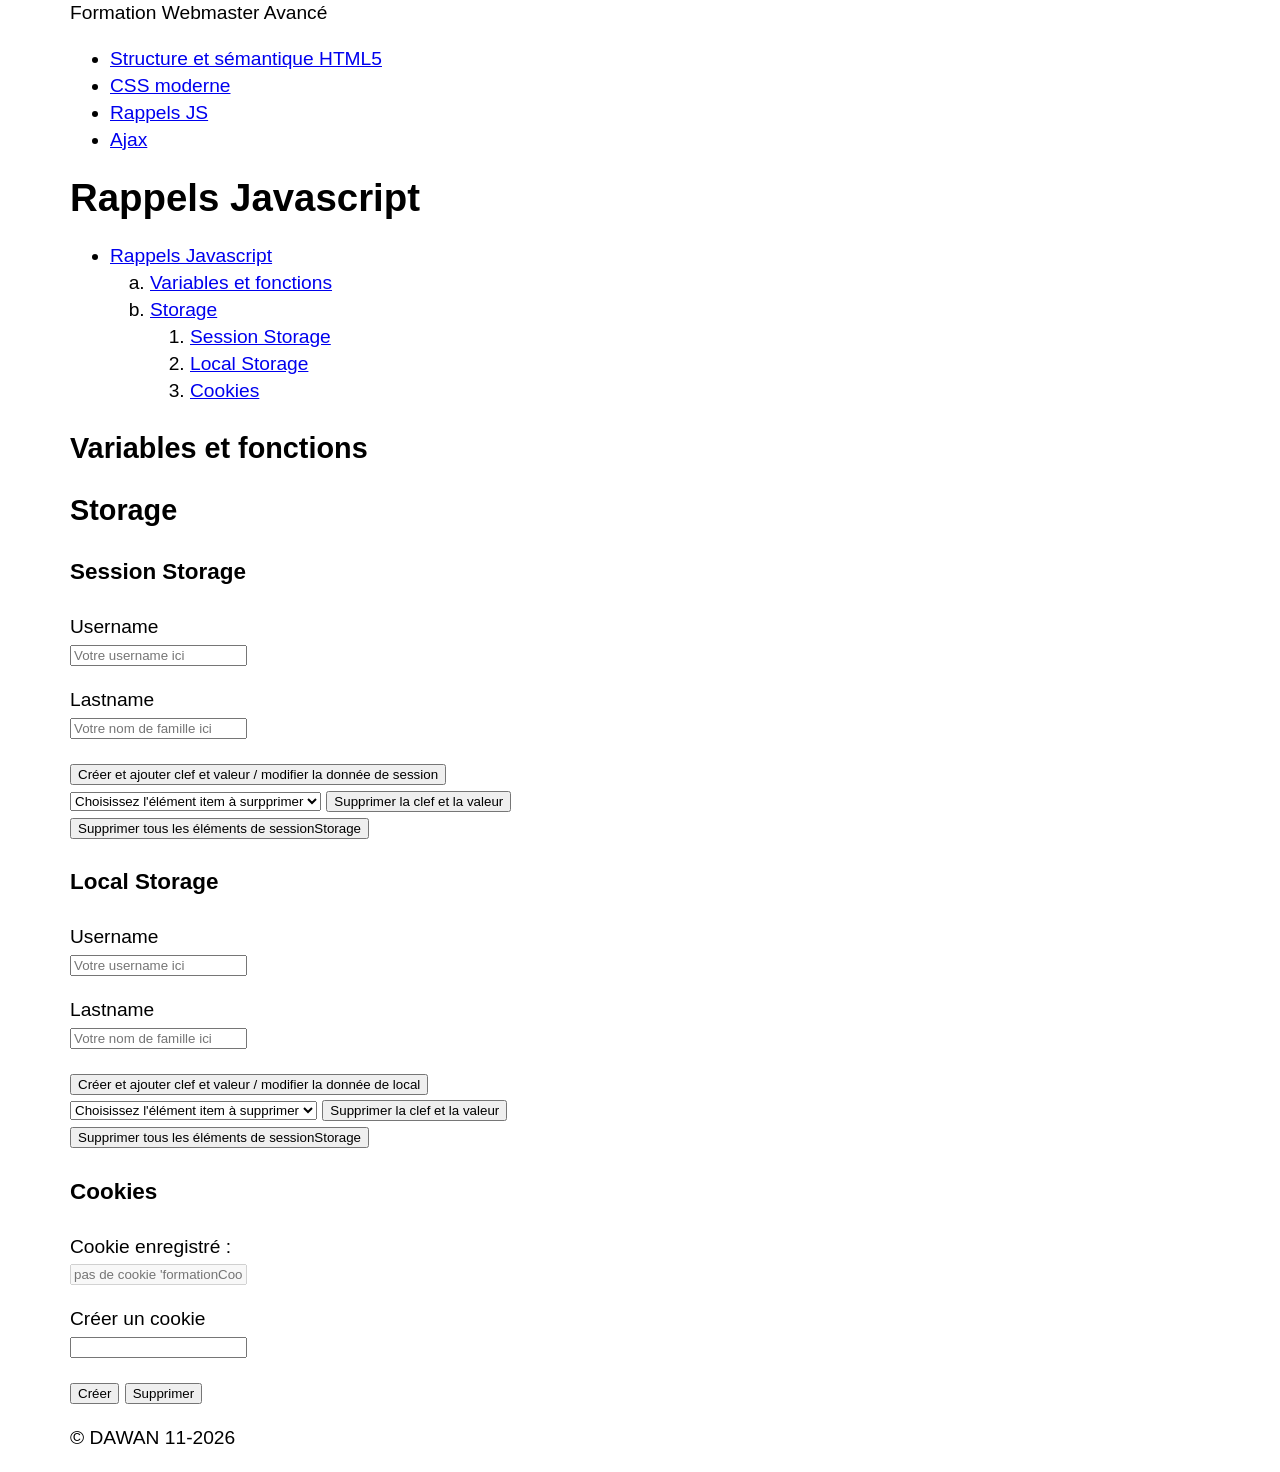
<file: rappels-js.html>
<!DOCTYPE html>
<html lang="fr">

<head>
    <meta charset="UTF-8">
    <meta name="viewport" content="width=device-width, initial-scale=1.0">
    <title>Rappels Javascript | Formation Webmaster Avancé</title>
    <!-- 
    structure-et-semantique-html5
    -->
    <!-- appel des fichiers css et js -->
    <link rel="stylesheet" href="./css/style.css" media="screen" />
    <script language="javascript" src="./js/rappels-js.js" defer></script>
    <script language="javascript" src="./js/storage.js" defer></script>
</head>

<body>
    <header role="banner">
        <div>
            Formation Webmaster Avancé
        </div>
    </header>
    <nav role="navigation">
        <ul>
            <li>
                <a href="./index.html" title="introduction webmaster avancé" target="_self">Structure et sémantique
                    HTML5</a>
            </li>
            <li>
                <a href="./css-moderne.html" title="CSS moderne" target="_self">CSS moderne</a>
            </li>
            <li>
                <a href="./rappels-js.html" title="Rappels JS" target="_self">Rappels JS</a>
            </li>
            <li>
                <a href="./ajax.html" title="Ajax" target="_self">Ajax</a>
            </li>
        </ul>
    </nav>
    <main>
        <header>
            <h1 id="rappels-javascript"><span>Rappels</span> Javascript</h1>
        </header>
        <aside>
            <ul>
                <li>
                    <a href="#rappels-javascript" target="_self" title="">Rappels Javascript</a>
                    <ol type="a">
                        <li><a href="#variables-fonctions" target="_self" title="">Variables et fonctions</a></li>
                        <li><a href="#storage" target="_self" title="">Storage</a>
                            <ol>
                                <li><a href="#sessionStorage">Session Storage</a></li>
                                <li><a href="#localStorage">Local Storage</a></li>
                                <li><a href="#cookie's">Cookies</a></li>
                            </ol>
                        </li>
                    </ol>
                </li>
            </ul>
        </aside>
        <section>
            <article>
                <header>
                    <h2 id="variables-fonctions">Variables et fonctions</h2>
                </header>
            </article>
            <article>
                <header>
                    <h2 id="storage">Storage</h2>
                </header>
                <h3 id="sessionStorage">Session Storage</h3>
                <p>
                    <label for="sessionUser">Username</label><br />
                    <input type="text" id="sessionUser" value="" placeholder="Votre username ici" />
                </p>
                <p>
                    <label for="sessionUserLastName">Lastname</label><br />
                    <input type="text" id="sessionUserLastName" value="" placeholder="Votre nom de famille ici" />
                </p>
                <p>
                    <button onclick="createSession('sessionUser', 'sessionUserLastName')">Créer et ajouter clef et valeur / modifier la donnée de session</button> <br />
                    <select id="sessionItem">
                        
                    </select>
                    <button onclick="deleteSessionItem('sessionItem')">Supprimer la clef et la valeur</button>  <br />
                    <button id="btnSessionClear" onclick="clearSession()">Supprimer tous les éléments de sessionStorage</button> 
                </p>
                <h3>Local Storage</h3>
                <p>
                    <label for="localUser">Username</label><br />
                    <input type="text" id="localUser" value="" placeholder="Votre username ici" />
                </p>
                <p>
                    <label for="localUserLastName">Lastname</label><br />
                    <input type="text" id="localUserLastName" value="" placeholder="Votre nom de famille ici" />
                </p>
                <p>
                    <button onclick="createLocal('localUser', 'localUserLastName')">Créer et ajouter clef et valeur / modifier la donnée de local</button> <br />
                    <select id="localItem">
                        
                    </select>
                    <button onclick="deleteLocalItem('localItem')">Supprimer la clef et la valeur</button>  <br />
                    <button id="btnLocalClear" onclick="clearLocal()">Supprimer tous les éléments de sessionStorage</button> 
                </p>
                <h3>Cookies</h3>
                <p>
                    <label for="isCookie">Cookie enregistré : </label> <br />
                    <input type="text" disabled id="isCookie" placeholder="pas de cookie 'formationCookie' d'enristré" />
                </p>
                <p>
                    <label for="formationCookie">Créer un cookie</label><br />
                    <input type="text" id="formationCookie" value="" />
                </p>
                <p>
                    <button onclick="setCookie('formationCookie', document.getElementById('formationCookie').value, 1)" >Créer</button> 
                    <button onclick="setCookie('formationCookie')" >Supprimer</button> 
                </p>
            </article>            
        </section>
    </main>
    <footer>
        <div>
            <p>&copy; DAWAN 11-2026</p>
        </div>
    </footer>
</body>

</html>
</file>
<file: css/style.css>
/*
CSS : Cascading Style Sheet ou feuille de style en cascade

Cascade : ce qui est déclaré dans une balise qui contient d'autre balises, est appliqué à la balise et par défaut (Héritage) à toutes les balises qu'elle contient.

Pour appliquer du style CSS à une partie de la page, il faut : 
- désigner la partie en utlisant un sélecteur CSS
- décrire la ou les propriétés CSS et leur configuration

selecteurCss{
    propriété: valeur(s);
    propriété: valeur(s);
}

Unités de tailles en CSS (en web)

Unités les plus souvent utilisées en web

px      =>  pixel il est possible de mesure avec des virgules, 23.8px)
em      =>  cadratin. Historiquement unité de mesure en print sur les presses.
            Le cadratin se calcul par rapport à la taille du parent
rem     =>  cadratin racine, lui se calculera toujours depuis la taille racine du cadratin, 
            - soit celle du navigateur 
            - soit celle surchargée dans le :root
%       =>  La taille définie en % se calcule par rapport à l'espace disponible autour de l'élément définie en %
vw & vh =>  vw : viewport width (largeur de la surface d'affichage du site)
            vh : viewport height ( hauteur d'affichage du site)
            50vh => 50% de la taille d'affichage du site
            si la largeur d'affichage du site 360px (100vw)
            50vw = 180px

sélecteur CSS :
    ATTENTION : en CSS, on impacte tous les éléments correspondants aux sélecteurs écrits
    
    sélecteurs simples : balise, identifiant et par classe
        p                   => tous les éléments p rencontrés dans le document
                            pas de caractère spécial devant l'élément donc il s'agit d'une balise

        #special            => l'élément ayant comme attribut id="special"
                            le caractère # indique qu'on se réfère à l'id
                            #Les-balises-de-contenu-texte{
                                propriété: valeur(s);
                            }
                            => les id sont uniques dans la page

        .titreDeChapitre    => les éléments ayant au moins la class="titreDeChapitre" 
                            le caractère . indique qu'on se réfère à une classe
                            => ATTENTION : si un élément class="titreDeChapitre toto tata" comme il possède au moins
                            la classe titreDeChapitre alors il sera trouvé
                            .titreDeChapitre{

                            }

                            <div class="titreDeChapitre"></div>
                            <div class="titreDeChapitre toto tata"></div>
                            <div class="titreDeChapitre">
                                <div class="toto">
                                </div>
                            </div>

    Sélecteur avancés : selon les attributs                                  
        [data-test]                     => les éléments ayant au moins un attribut nommé data-test
                                        <span data-test="tata"></span>
                                        <span data-test="toto"></span>
                                        => les deux sont impacté, on ne recherche que l'attribut
        [alt]                           => les éléments ayant au moins un attribut alt
        [data-test="toto"]              => les éléments ayant au moins un attribut nommé data-test="toto"
                                        <span data-test="tata"></span> => ça ne marche pas, la valeur de test est tata
                                        <span data-test="toto"></span> => ça fonctionne car la valeur de test et toto
                                        seul l'élément dont l'attribut data-test est égal à toto sera impacté
        [data-col][data-line]           => les éléments ayant au moins un attribut data-col ET un attribut data-line
        [data-col="3"][data-line]       => les éléments ayant au moins un attribut data-col="3" ET un attribut data-line
        [data-col][data-line="2"]       => les éléments ayant au moins un attribut data-col ET un attribut data-line="2"
        [data-col="3"][data-line="2"]   => les éléments ayant au moins un attribut data-col="3" ET un attribut data-line="2"

    Sélecteur avancés : mélange des sélecteurs simples et ou de sélecteurs avancés

        h3.titreDeChapitre  => tous les titre h3 ayant la classe titreDeChapitre <h3 class="titreDeChapitre"></h3>
                            si l'élément et la classe sont collés, c'est que l'élément doit avoir au moins cette classe
        article #special    => un élément avec id="special" enfant direct OU indirect d'un élément article
                            si l'élément et l'id recherché sont séparés, cela indique une filiation directe ou indirecte
                            <article>
                                <div>
                                    <div id="special"></div>
                                </div>
                            </article>

                            <article>
                                <div id="special"></div>
                            </article>

                            <article>
                                <div>
                                    <div>
                                        <div id="special"></div>
                                    </div>
                                </div>
                            </article>

        article > p            => tous les éléments p enfants directs d'un élément article
                            le chevron fermant > entre les deux éléments indique une filiation directe.
                            <article>
                                <p>P est lenfant direct de article, ça marche</p>
                            </article>

                            /!\ ça ne marche pas : 
                            <article>
                                <div>
                                    <p>p a au moins une balise entre lui et article : ça ne marche pas</p>
                                </div>
                            </article>
        p#special           => un élément p avec id="special"
        .toto.tata          => un élément ayant au moins les deux classes suivantes toto et tata
        .toto .tata         => un élément ayant au moins la classe tata enfant direct ou indirect d'un élément ayant au moins la classe toto
    
    
    Pseudo sélecteurs (sélécteur qui permet des "tri" ou des "filtres" sur des sélecteurs )

        p:nth-of-type(odd)  => tous les paragraphes du document en position impaire
                            nth-child() le(s) nième(s) enfant(s)
                            les paramètres : 
                                odd => impaire - even => paire, Xn => tous les X enfants , Y => le Yème
                                Xn + Y, si X == 2 et Y == 1 ==> 2n+1

        article:last-child:nth-of-type(4n+3)    => l'article doit être le dernier article et le troisième article d'une ligne de 4
                                                paramètres :    4n => le nombre d'élément par ligne
                                                                +3 => le troisième de la ligne

Le CSS D.R.Y. => Don't Repeat Yourself

*/

/*

import de css extérieurs

*/

/*
modification de la racine (supplanter le user agent AVANT sont application)
*/
/* :root => déclarations globales */
:root{
    /* variables CSS => --nom-de-la-variable */
    --main-font: Arial, Helvetica, sans-serif;
    /* appeler une variable : fonction css var(--nom-de-la-variable) */
    font-family: var(--main-font);
    --main-font-size: 1.2rem;
    font-size: var(--main-font-size);
    --main-line-height: 1.4rem;
    line-height: var(--main-line-height);
    scroll-behavior: smooth;
    --taux-titres: 1.2;
}

/*
Déclarations générales
*/

*{
    box-sizing: border-box;
}

body{
    margin: 0;
}

h1, h2, h3{
    line-height: 2rem;
}

p code{
    word-break: break-all;
}

/* Déclarations des classes */

.copyright::before{
    content: "\00A9"; /*  00A9 unicode CSS pour le copyright */
    padding: 0 0.5rem;
}

/* déclarations d'après l'architecture html */

body > header > *,
body > nav > *,
main,
body > footer > *
{
    width: 100%;
    margin-left: auto;
    margin-right: auto;
}

/* déclaration des media queries */

@media screen and (min-width: 576px) {
    body > header > *,
    body > nav > *,
    main,
    body > footer > *{
        width: 540px;
    }
}

@media screen and (min-width: 768px) {
    body > header > *,
    body > nav > *,
    main,
    body > footer > *{
        width: 720px;
    }
}

@media screen and (min-width: 992px) {
    body > header > *,
    body > nav > *,
    main,
    body > footer > *{
        width: 960px;
    }
}

@media screen and (min-width: 1200px) {
    body > header > *,
    body > nav > *,
    main,
    body > footer > *{
        width: 1140px;
    }
}

@media screen and (min-width: 1400px) {
    body > header > *,
    body > nav > *,
    main,
    body > footer > *{
        width: 1320px;
    }
}

@media screen and (min-width: 1600px) {
    body > header > *,
    body > nav > *,
    main,
    body > footer > *{
        width: 1560px;
    }
}
</file>
